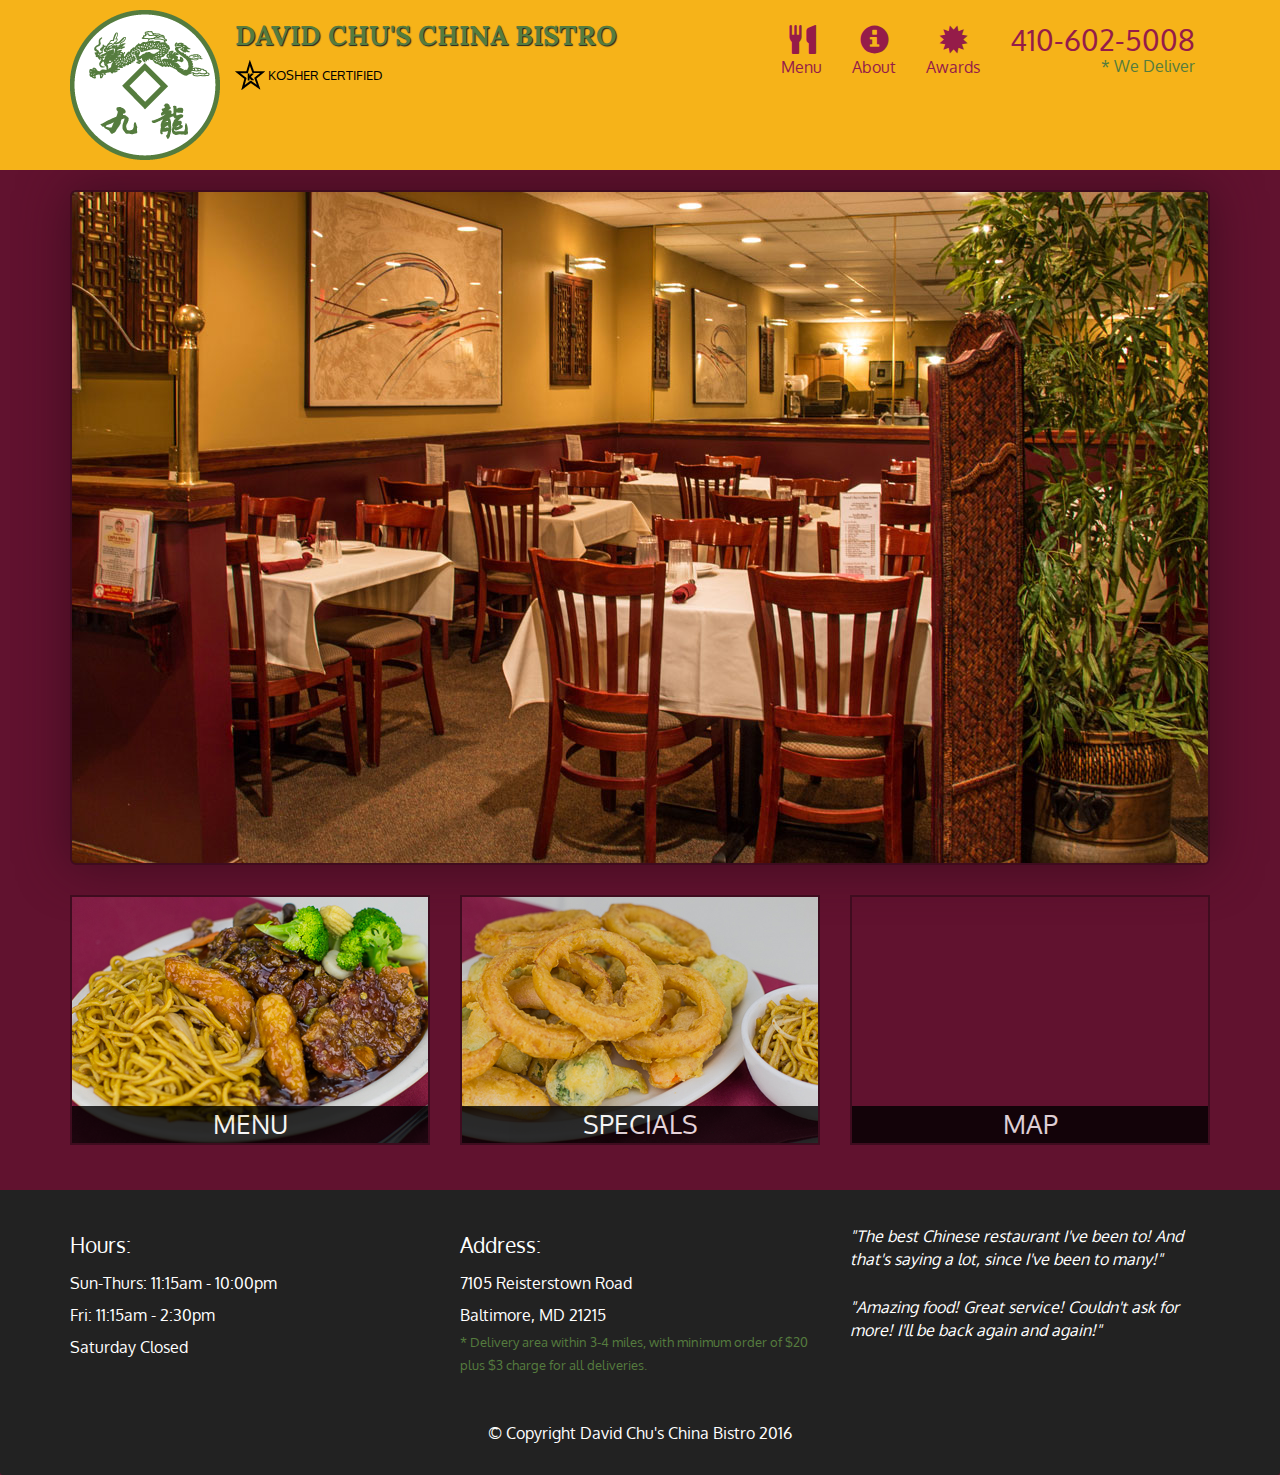
<file: bootstrap-3.3.7-dist/index.html>
<!doctype html>
<html lang="en">
  <head>
    <meta charset="utf-8">
    <meta http-equiv="X-UA-Compatible" content="IE=edge">
    <meta name="viewport" content="width=device-width, initial-scale=1">
    <title>David Chu's China Bistro</title>
    <link rel="stylesheet" href="css/bootstrap.min.css">
    <link rel="stylesheet" href="css/styles.css">
    <link href='https://fonts.googleapis.com/css?family=Oxygen:400,300,700' rel='stylesheet' type='text/css'>
    <link href='https://fonts.googleapis.com/css?family=Lora' rel='stylesheet' type='text/css'>
  </head>
<body>
  <header>
    <nav id="header-nav" class="navbar navbar-default">
      <div class="container">
        <div class="navbar-header">
          <a href="index.html" class="pull-left visible-md visible-lg">
            <div id="logo-img"></div>
          </a>

          <div class="navbar-brand">
            <a href="index.html"><h1>David Chu's China Bistro</h1></a>
            <p>
              <img src="images/star-k-logo.png" alt="Kosher certification">
              <span>Kosher Certified</span>
            </p>
          </div>

          <button id="navbarToggle" type="button" class="navbar-toggle collapsed" data-toggle="collapse" data-target="#collapsable-nav" aria-expanded="false">
            <span class="sr-only">Toggle navigation</span>
            <span class="icon-bar"></span>
            <span class="icon-bar"></span>
            <span class="icon-bar"></span>
          </button>
        </div>
        
        <div id="collapsable-nav" class="collapse navbar-collapse">
           <ul id="nav-list" class="nav navbar-nav navbar-right">
            <li id="navHomeButton" class="visible-xs active">
              <a href="index.html">
                <span class="glyphicon glyphicon-home"></span> Home</a>
            </li>
            <li id="navMenuButton">
              <a href="#" onclick="$dc.loadMenuCategories();">
                <span class="glyphicon glyphicon-cutlery"></span><br class="hidden-xs"> Menu</a>
            </li>
            <li>
              <a href="#">
                <span class="glyphicon glyphicon-info-sign"></span><br class="hidden-xs"> About</a>
            </li>
            <li>
              <a href="#">
                <span class="glyphicon glyphicon-certificate"></span><br class="hidden-xs"> Awards</a>
            </li>
            <li id="phone" class="hidden-xs">
              <a href="tel:410-602-5008">
                <span>410-602-5008</span></a><div>* We Deliver</div>
            </li>
          </ul><!-- #nav-list -->
        </div><!-- .collapse .navbar-collapse -->
      </div><!-- .container -->
    </nav><!-- #header-nav -->
  </header>

  <div id="call-btn" class="visible-xs">
    <a class="btn" href="tel:410-602-5008">
    <span class="glyphicon glyphicon-earphone"></span>
    410-602-5008
    </a>
  </div>
  <div id="xs-deliver" class="text-center visible-xs">* We Deliver</div>

  <div id="main-content" class="container"></div>

  <footer class="panel-footer">
    <div class="container">
      <div class="row">
        <section id="hours" class="col-sm-4">
          <span>Hours:</span><br>
          Sun-Thurs: 11:15am - 10:00pm<br>
          Fri: 11:15am - 2:30pm<br>
          Saturday Closed
          <hr class="visible-xs">
        </section>
        <section id="address" class="col-sm-4">
          <span>Address:</span><br>
          7105 Reisterstown Road<br>
          Baltimore, MD 21215
          <p>* Delivery area within 3-4 miles, with minimum order of $20 plus $3 charge for all deliveries.</p>
          <hr class="visible-xs">
        </section>
        <section id="testimonials" class="col-sm-4">
          <p>"The best Chinese restaurant I've been to! And that's saying a lot, since I've been to many!"</p>
          <p>"Amazing food! Great service! Couldn't ask for more! I'll be back again and again!"</p>
        </section>
      </div>
      <div class="text-center">&copy; Copyright David Chu's China Bistro 2016</div>
    </div>
  </footer>

  <!-- jQuery (Bootstrap JS plugins depend on it) -->
  <script src="js/jquery-2.1.4.min.js"></script>
  <script src="js/bootstrap.min.js"></script>
  <script src="js/ajax-utils.js"></script>
  <script src="js/script.js"></script>
</body>
</html>
</file>
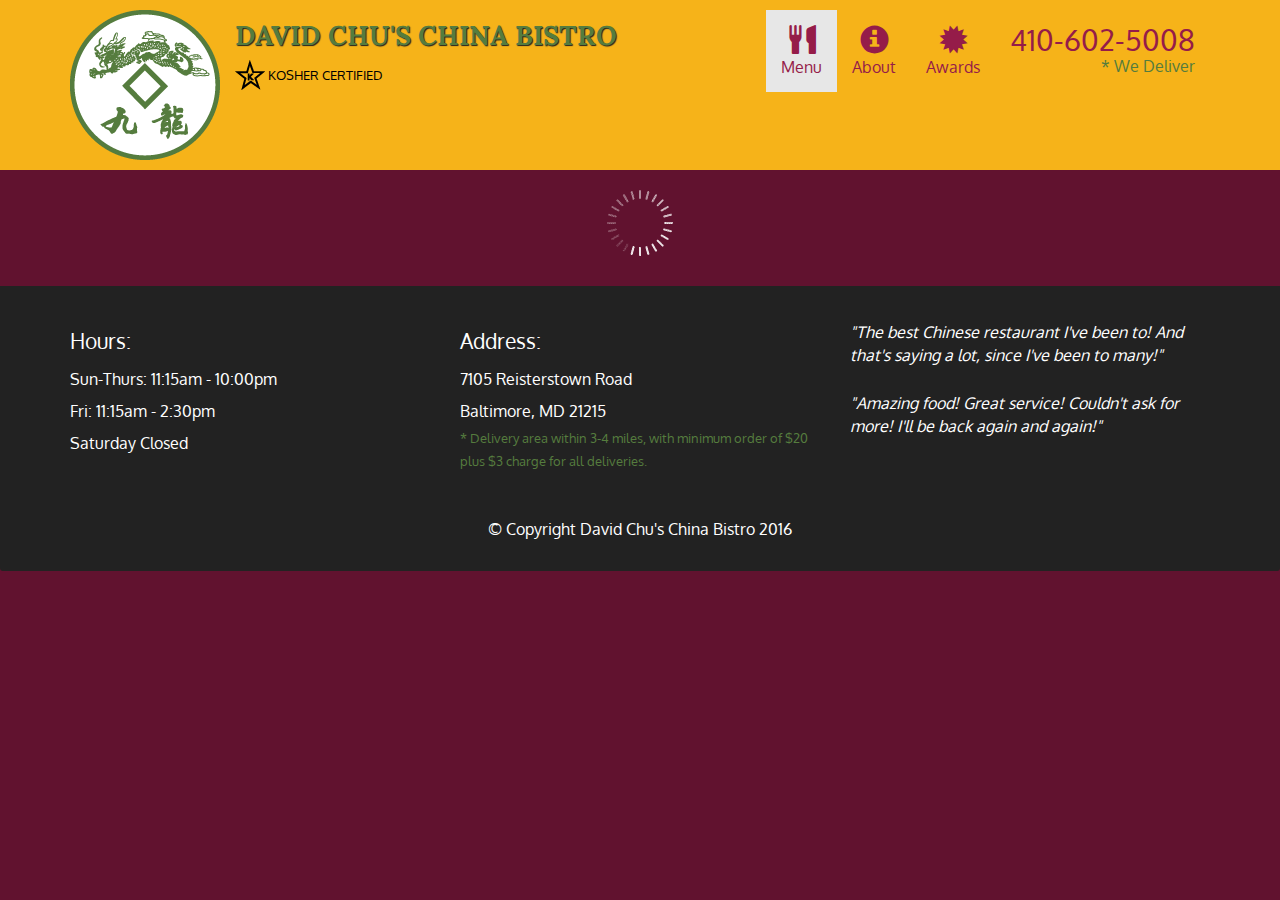
<file: bootstrap-3.3.7-dist/menu-categorise.html>
<!doctype html>
<html lang="en">
  <head>
    <meta charset="utf-8">
    <meta http-equiv="X-UA-Compatible" content="IE=edge">
    <meta name="viewport" content="width=device-width, initial-scale=1">
    <title>David Chu's China Bistro</title>
    <link rel="stylesheet" href="css/bootstrap.min.css">
    <link rel="stylesheet" href="css/styles.css">
    <link href='https://fonts.googleapis.com/css?family=Oxygen:400,300,700' rel='stylesheet' type='text/css'>
    <link href='https://fonts.googleapis.com/css?family=Lora' rel='stylesheet' type='text/css'>
  </head>
<body>
  <header>
    <nav id="header-nav" class="navbar navbar-default">
      <div class="container">
        <div class="navbar-header">
          <a href="index.html" class="pull-left visible-md visible-lg">
            <div id="logo-img"></div>
          </a>

          <div class="navbar-brand">
            <a href="index.html"><h1>David Chu's China Bistro</h1></a>
            <p>
              <img src="images/star-k-logo.png" alt="Kosher certification">
              <span>Kosher Certified</span>
            </p>
          </div>

          <button type="button" class="navbar-toggle collapsed" data-toggle="collapse" data-target="#collapsable-nav" aria-expanded="false">
            <span class="sr-only">Toggle navigation</span>
            <span class="icon-bar"></span>
            <span class="icon-bar"></span>
            <span class="icon-bar"></span>
          </button>
        </div>
        
        <div id="collapsable-nav" class="collapse navbar-collapse">
           <ul id="nav-list" class="nav navbar-nav navbar-right">
            <li class="visible-xs">
              <a href="index.html">
                <span class="glyphicon glyphicon-home"></span> Home</a>
            </li>
            <li class="active">
              <a href="menu-categories.html">
                <span class="glyphicon glyphicon-cutlery"></span><br class="hidden-xs"> Menu</a>
            </li>
            <li>
              <a href="#">
                <span class="glyphicon glyphicon-info-sign"></span><br class="hidden-xs"> About</a>
            </li>
            <li>
              <a href="#">
                <span class="glyphicon glyphicon-certificate"></span><br class="hidden-xs"> Awards</a>
            </li>
            <li id="phone" class="hidden-xs">
              <a href="tel:410-602-5008">
                <span>410-602-5008</span></a><div>* We Deliver</div>
            </li>
          </ul><!-- #nav-list -->
        </div><!-- .collapse .navbar-collapse -->
      </div><!-- .container -->
    </nav><!-- #header-nav -->
  </header>

  <div id="call-btn" class="visible-xs">
    <a class="btn" href="tel:410-602-5008">
    <span class="glyphicon glyphicon-earphone"></span>
    410-602-5008
    </a>
  </div>
  <div id="xs-deliver" class="text-center visible-xs">* We Deliver</div>

  <div id="main-content" class="container">
    <h2 id="menu-categories-title" class="text-center">Menu Categories</h2>
    <div class="text-center">
      Substituting white rice with brown rice or fried rice after 3:00pm will be $1.50 for a pint and $2.50 for a quart.
    </div>

    <section class="row">
      <div class="col-md-3 col-sm-4 col-xs-6 col-xxs-12">
        <a href="single-category.html">
          <div class="category-tile">
            <img width="200" height="200" src="images/menu/B/B.jpg" alt="Lunch">
            <span>Lunch</span>
          </div>
        </a>
      </div>
      <div class="col-md-3 col-sm-4 col-xs-6 col-xxs-12">
        <a href="single-category.html">
          <div class="category-tile">
            <img width="200" height="200" src="images/menu/B/B.jpg" alt="Lunch">
            <span>Lunch</span>
          </div>
        </a>
      </div>
      <div class="col-md-3 col-sm-4 col-xs-6 col-xxs-12">
        <a href="single-category.html">
          <div class="category-tile">
            <img width="200" height="200" src="images/menu/B/B.jpg" alt="Lunch">
            <span>Lunch</span>
          </div>
        </a>
      </div>
      <div class="col-md-3 col-sm-4 col-xs-6 col-xxs-12">
        <a href="single-category.html">
          <div class="category-tile">
            <img width="200" height="200" src="images/menu/B/B.jpg" alt="Lunch">
            <span>Lunch</span>
          </div>
        </a>
      </div>
      <div class="col-md-3 col-sm-4 col-xs-6 col-xxs-12">
        <a href="single-category.html">
          <div class="category-tile">
            <img width="200" height="200" src="images/menu/B/B.jpg" alt="Lunch">
            <span>Lunch</span>
          </div>
        </a>
      </div>
      <div class="col-md-3 col-sm-4 col-xs-6 col-xxs-12">
        <a href="single-category.html">
          <div class="category-tile">
            <img width="200" height="200" src="images/menu/B/B.jpg" alt="Lunch">
            <span>Lunch</span>
          </div>
        </a>
      </div>
      <div class="col-md-3 col-sm-4 col-xs-6 col-xxs-12">
        <a href="single-category.html">
          <div class="category-tile">
            <img width="200" height="200" src="images/menu/B/B.jpg" alt="Lunch">
            <span>Lunch</span>
          </div>
        </a>
      </div>
      <div class="col-md-3 col-sm-4 col-xs-6 col-xxs-12">
        <a href="single-category.html">
          <div class="category-tile">
            <img width="200" height="200" src="images/menu/B/B.jpg" alt="Lunch">
            <span>Lunch</span>
          </div>
        </a>
      </div>
      <div class="col-md-3 col-sm-4 col-xs-6 col-xxs-12">
        <a href="single-category.html">
          <div class="category-tile">
            <img width="200" height="200" src="images/menu/B/B.jpg" alt="Lunch">
            <span>Lunch</span>
          </div>
        </a>
      </div>
    </section>

  </div><!-- End of #main-content -->

  <footer class="panel-footer">
    <div class="container">
      <div class="row">
        <section id="hours" class="col-sm-4">
          <span>Hours:</span><br>
          Sun-Thurs: 11:15am - 10:00pm<br>
          Fri: 11:15am - 2:30pm<br>
          Saturday Closed
          <hr class="visible-xs">
        </section>
        <section id="address" class="col-sm-4">
          <span>Address:</span><br>
          7105 Reisterstown Road<br>
          Baltimore, MD 21215
          <p>* Delivery area within 3-4 miles, with minimum order of $20 plus $3 charge for all deliveries.</p>
          <hr class="visible-xs">
        </section>
        <section id="testimonials" class="col-sm-4">
          <p>"The best Chinese restaurant I've been to! And that's saying a lot, since I've been to many!"</p>
          <p>"Amazing food! Great service! Couldn't ask for more! I'll be back again and again!"</p>
        </section>
      </div>
      <div class="text-center">&copy; Copyright David Chu's China Bistro 2016</div>
    </div>
  </footer>

  <!-- jQuery (Bootstrap JS plugins depend on it) -->
  <script src="js/jquery-2.1.4.min.js"></script>
  <script src="js/bootstrap.min.js"></script>
  <script src="js/script.js"></script>
</body>
</html>
</file>
<file: bootstrap-3.3.7-dist/css/styles.css>
body {
  font-size: 16px;
  color: #fff;
  background-color: #61122f;
  font-family: 'Oxygen', sans-serif;
}

/** HEADER **/
#header-nav {
  background-color: #f6b319;
  border-radius: 0;
  border: 0;
}

#logo-img {
  background: url('../images/restaurant-logo_large.png') no-repeat;
  width: 150px;
  height: 150px;
  margin: 10px 15px 10px 0;
}

.navbar-brand {
  padding-top: 25px;
}
.navbar-brand h1 { /* Restaurant name */
  font-family: 'Lora', serif;
  color: #557c3e;
  font-size: 1.5em;
  text-transform: uppercase;
  font-weight: bold;
  text-shadow: 1px 1px 1px #222;
  margin-top: 0;
  margin-bottom: 0;
  line-height: .75;
}
.navbar-brand a:hover, .navbar-brand a:focus {
  text-decoration: none;
}
.navbar-brand p { /* Kosher cert */
  color: #000;
  text-transform: uppercase;
  font-size: .7em;
  margin-top: 15px;
}
.navbar-brand p span { /* Star-K */
  vertical-align: middle;
}

#nav-list {
  margin-top: 10px;
}
#nav-list a {
  color: #951C49;
  text-align: center;
}
#nav-list a:hover {
  background: #E7E7E7;
}
#nav-list a span {
  font-size: 1.8em;
}

#phone {
  margin-top: 5px;
}
#phone a { /* Phone number */
  text-align: right;
  padding-bottom: 0;
}
#phone div { /* We Deliver */
  color: #557c3e;
  text-align: right;
  padding-right: 15px;
}

.navbar-header button.navbar-toggle, .navbar-header .icon-bar {
  border: 1px solid #61122f;
}
.navbar-header button.navbar-toggle {
  clear: both;
  margin-top: -30px;
}
/* END HEADER */

/* FOOTER */
.panel-footer {
  margin-top: 30px;
  padding-top: 35px;
  padding-bottom: 30px;
  background-color: #222;
  border-top: 0;
}
.panel-footer div.row {
  margin-bottom: 35px;
}
#hours, #address {
  line-height: 2;
}
#hours > span, #address > span {
  font-size: 1.3em;
}
#address p {
  color: #557c3e;
  font-size: .8em;
  line-height: 1.8;
}
#testimonials {
  font-style: italic;
}
#testimonials p:nth-child(2) {
  margin-top: 25px;
}
/* END FOOTER */



/* HOME PAGE */
.container .jumbotron {
  box-shadow: 0 0 50px #3F0C1F;
  border: 2px solid #3F0C1F;
}

#menu-tile, #specials-tile, #map-tile {
  height: 250px;
  width: 100%;
  margin-bottom: 15px;
  position: relative;
  border: 2px solid #3F0C1F;
  overflow: hidden;
}
#menu-tile:hover, #specials-tile:hover, #map-tile:hover {
  box-shadow: 0 1px 5px 1px #cccccc;
}
#menu-tile {
  background: url('../images/menu-tile.jpg') no-repeat;
  background-position: center;
}
#specials-tile {
  background: url('../images/specials-tile.jpg') no-repeat;
  background-position: center;
}
#menu-tile span, #specials-tile span, #map-tile span {
  position: absolute;
  bottom: 0;
  right: 0;
  width: 100%;
  text-align: center;
  font-size: 1.6em;
  text-transform: uppercase;
  background-color: #000;
  color: #fff;
  opacity: .8;
}
/* END HOME PAGE */

/* MENU CATEGORIES PAGE */
.category-tile { 
  position: relative;
  border: 2px solid #3F0C1F;
  overflow: hidden;
  width: 200px;
  height: 200px;
  margin: 0 auto 15px;
}
.category-tile span {
  position: absolute;
  bottom: 0;
  right: 0;
  width: 100%;
  text-align: center;
  font-size: 1.2em;
  text-transform: uppercase;
  background-color: #000;
  color: #fff;
  opacity: .8;
}
.category-tile:hover {
  box-shadow: 0 1px 5px 1px #cccccc;
}

#menu-categories-title + div {
  margin-bottom: 50px;
}
/* END MENU CATEGORIES PAGE */

/* SINGLE CATEGORY PAGE */
.menu-item-tile {
  margin-bottom: 25px;
}
.menu-item-tile hr {
  width: 80%;
}
.menu-item-tile .menu-item-price {
  font-size: 1.1em;
  text-align: right;
  margin-top: -15px;
  margin-right: -15px;
}
.menu-item-tile .menu-item-price span {
  font-size: .6em;
}
.menu-item-photo {
  position: relative;
  border: 2px solid #3F0C1F; 
  overflow: hidden;
  padding: 0;
  margin-right: -15px;
  margin-left: auto;
  margin-bottom: 20px;
  max-width: 250px;
}
.menu-item-photo div {
  position: absolute;
  bottom: 0;
  right: 0;
  width: 80px;
  background-color: #557c3e;
  text-align: center;
}
.menu-item-description {
  padding-right: 30px;
}
h3.menu-item-title {
  margin: 0 0 10px;
}
.menu-item-details {
  font-size: .9em;
  font-style: italic;
}
/* END SINGLE CATEGORY PAGE */


/********** Large devices only **********/
@media (min-width: 1200px) {
  .container .jumbotron {
    background: url('../images/jumbotron_1200.jpg') no-repeat;
    height: 675px;
  }
}

/********** Medium devices only **********/
@media (min-width: 992px) and (max-width: 1199px) {
  /* Header */
  #logo-img {
    background: url('../images/restaurant-logo_medium.png') no-repeat;
    width: 100px;
    height: 100px;
    margin: 5px 5px 5px 0;
  }
  /* End Header */

  /* Home Page */
  .container .jumbotron {
    background: url('../images/jumbotron_992.jpg') no-repeat;
    height: 558px;
  }
  /* End Home Page */
}

/********** Small devices only **********/
@media (min-width: 768px) and (max-width: 991px) {
  /* Home Page */
  .container .jumbotron {
    background: url('../images/jumbotron_768.jpg') no-repeat;
    height: 432px;
  }
  /* End Home Page */
}

/********** Extra small devices only **********/
@media (max-width: 767px) {
  /* Header */
  .navbar-brand {
    padding-top: 10px;
    height: 80px;
  }
  .navbar-brand h1 { /* Restaurant name */
    padding-top: 10px;
    font-size: 5vw; /* 1vw = 1% of viewport width */
  }
  .navbar-brand p { /* Kosher cert */
    font-size: .6em;
    margin-top: 12px;
  }
  .navbar-brand p img { /* Star-K */
    height: 20px;
  }

  #collapsable-nav a { /* Collapsed nav menu text */
    font-size: 1.2em;
  }
  #collapsable-nav a span { /* Collapsed nav menu glyph */
    font-size: 1em;
    margin-right: 5px;
  }

  #call-btn > a {
    font-size: 1.5em;
    display: block;
    margin: 0 20px;
    padding: 10px;
    border: 2px solid #fff;
    background-color: #f6b319;
    color: #951c49;
  }
  #xs-deliver {
    margin-top: 5px;
    font-size: .7em;
    letter-spacing: .1em;
    text-transform: uppercase;
  }
  /* End Header */

  /* Footer */
  .panel-footer section {
    margin-bottom: 30px;
    text-align: center;
  }
  .panel-footer section:nth-child(3) {
    margin-bottom: 0; /* margin already exists on the whole row */
  }
  .panel-footer section hr {
    width: 50%;
  }
  /* End Footer */

  /* Home Page */
  .container .jumbotron {
    margin-top: 30px;
    padding: 0;
  }
  #menu-tile, #specials-tile {
    width: 360px;
    margin: 0 auto 15px;
  }

  .menu-item-photo {
    margin-right: auto;
  }
  .menu-item-tile .menu-item-price {
    text-align: center;
  }
  .menu-item-description {
    text-align: center;;
  }
}


/********** Super extra small devices Only :-) (e.g., iPhone 4) **********/
@media (max-width: 479px) {
  /* Header */
  .navbar-brand h1 { /* Restaurant name */
    padding-top: 5px;
    font-size: 6vw;
  }
  /* End Header */
  
  /* Home page */
  #menu-tile, #specials-tile {
    width: 280px;
    margin: 0 auto 15px;
  }

  .col-xxs-12 {
    position: relative;
    min-height: 1px;
    padding-right: 15px;
    padding-left: 15px;
    float: left;
    width: 100%;
  }
}
</file>
